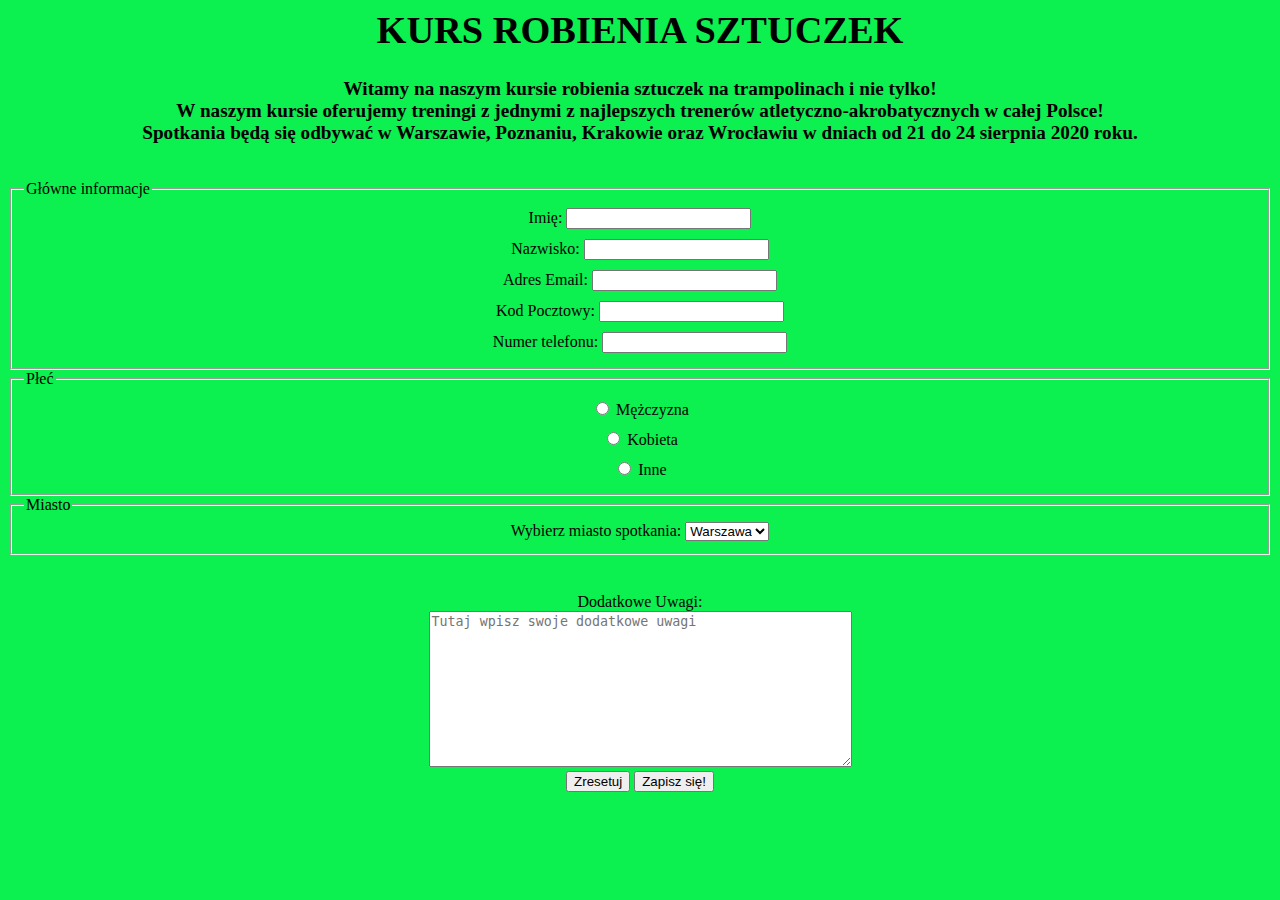
<file: index.html>
<html lang="pl">
<head>
  <title>Fabryka sztuczek</title>
  <meta charset="UTF-8">
	<link rel="stylesheet" href="style/style.css" type="text/css">
</head>

<body>

  <div id="greetings">
    <h1>KURS ROBIENIA SZTUCZEK</h1>
    Witamy na naszym kursie robienia sztuczek na trampolinach i nie tylko! <br />
    W naszym kursie oferujemy treningi z jednymi z najlepszych trenerów atletyczno-akrobatycznych w całej Polsce! <br />
	  Spotkania będą się odbywać w Warszawie, Poznaniu, Krakowie oraz Wrocławiu w dniach od 21 do 24 sierpnia 2020 roku.
  </div>
<br></br>
<form action="back-page.html" method="get" id="form">
  <fieldset>  
    <legend>Główne informacje</legend>
    <div class="yes"><label for="name">Imię: <input type="text" id="fname" name="fname"></label></div>
    <div class="yes"><label for="name">Nazwisko: <input type="text" id="fname" name="fname"></label></div>
    <div class="yes"><label for="name">Adres Email: <input type="text" id="fname" name="fname"></label></div>
    <div class="yes"><label for="name">Kod Pocztowy: <input type="text" id="fname" name="fname"></label></div>
    <div class="yes"><label for="name">Numer telefonu: <input type="text" id="fname" name="fname"></label></div>
  </fieldset>
  
  <fieldset> 
    <legend>Płeć</legend> 
    <div class="yes"><input type="radio" id="male" name="gender" value="male">
    <label for="male">Mężczyzna</label></div>
    <div class="yes"><input type="radio" id="female" name="gender" value="female">
    <label for="female">Kobieta</label></div>
    <div class="yes"><input type="radio" id="other" name="gender" value="other">
    <label for="other">Inne</label></div>
  </fieldset>
  
  <fieldset>
    <legend>Miasto</legend>
  <div class="city"><label for="city">Wybierz miasto spotkania:</label>
    <select>
      <option value="wwa">Warszawa</option>
      <option value="poznan">Poznań</option>
      <option value="krakow">Kraków</option>
      <option value="wroclaw">Wrocław</option>
    </select>
  </div>
  </fieldset>

  <br />
  <br />
  
  <div class="city"><label for="city">Dodatkowe Uwagi:</label>
  <br />
  <textarea rows="10" cols="50" placeholder="Tutaj wpisz swoje dodatkowe uwagi"></textarea>
  </div>

  <div class="buttons">
  <input type="reset" value="Zresetuj">
 
  <input type="submit" value="Zapisz się!">
  </div>
</form>
</body>
</html>
</file>
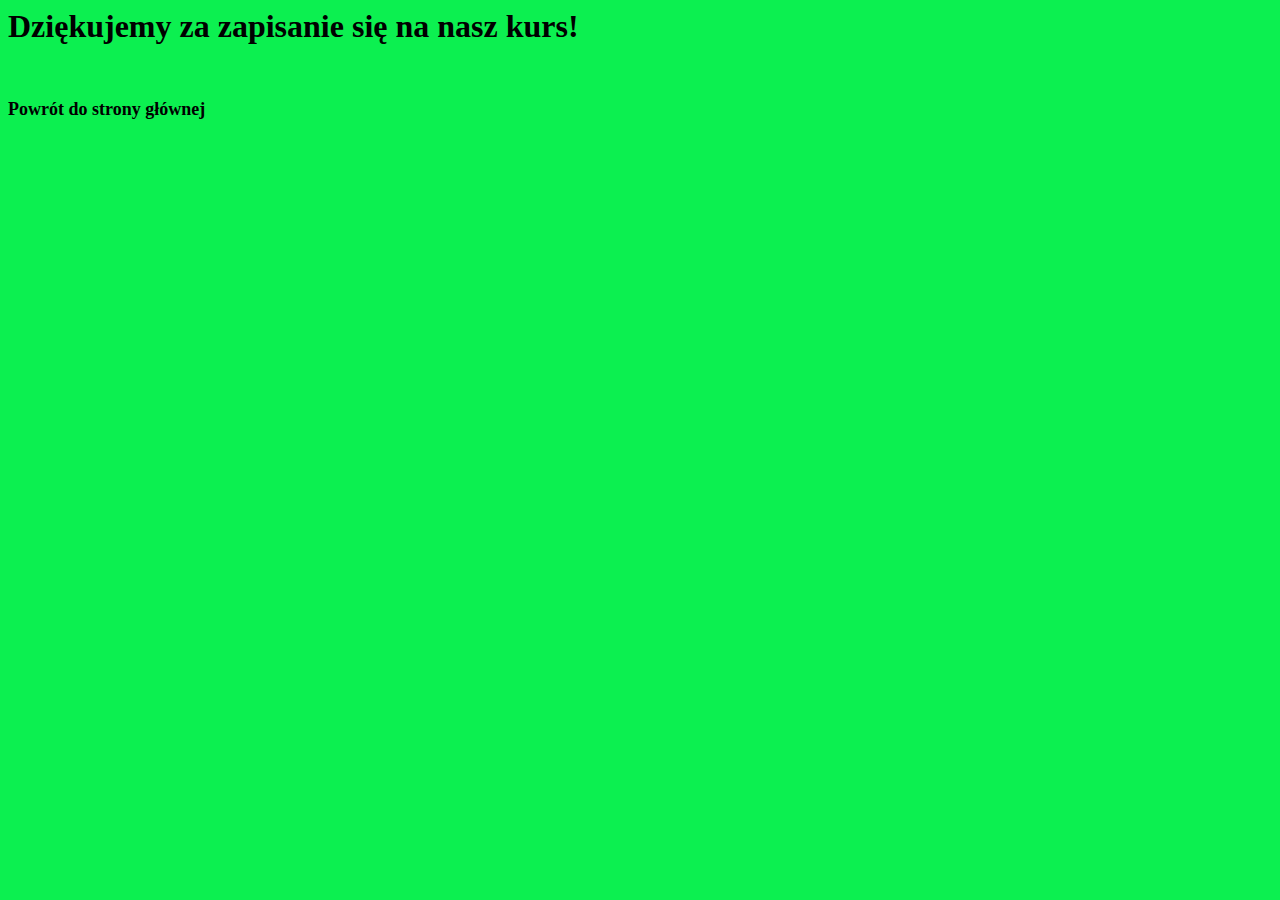
<file: back-page.html>
<html lang="pl">
<head>
   <meta charset="UTF-8">
	<link rel="stylesheet" href="style/style.css">
   <title>Dziękujemy!</title>   
</head>

<body>
<div id="thanks">
Dziękujemy za zapisanie się na nasz kurs! 
</div>
<br />
<br />
<br />
<a href="index.html">Powrót do strony głównej</a>


</body>
</html>
</file>
<file: style/style.css>
.yes 
{
    padding: 5px;
    margin: auto;
    text-align: center;
}

.city
{
    padding: 2px;
    margin: auto;
    text-align: center;
}

.buttons
{
    margin: auto;
    text-align: center;
    padding: 2px;
}

#greetings
{
    text-align: center;
    margin: auto;
    font-size: larger;
    font-weight: bold;
}

body
{
    background-color: rgb(12,240,80);
}

#thanks
{
    font-size: xx-large;
    font-weight: bold;
}

a 
{
    color: black;
    text-decoration: none;
    font-weight: bold;
    font-size: large;
}

a:hover 
{
    transition: 2s;
    color: red;
}
</file>
